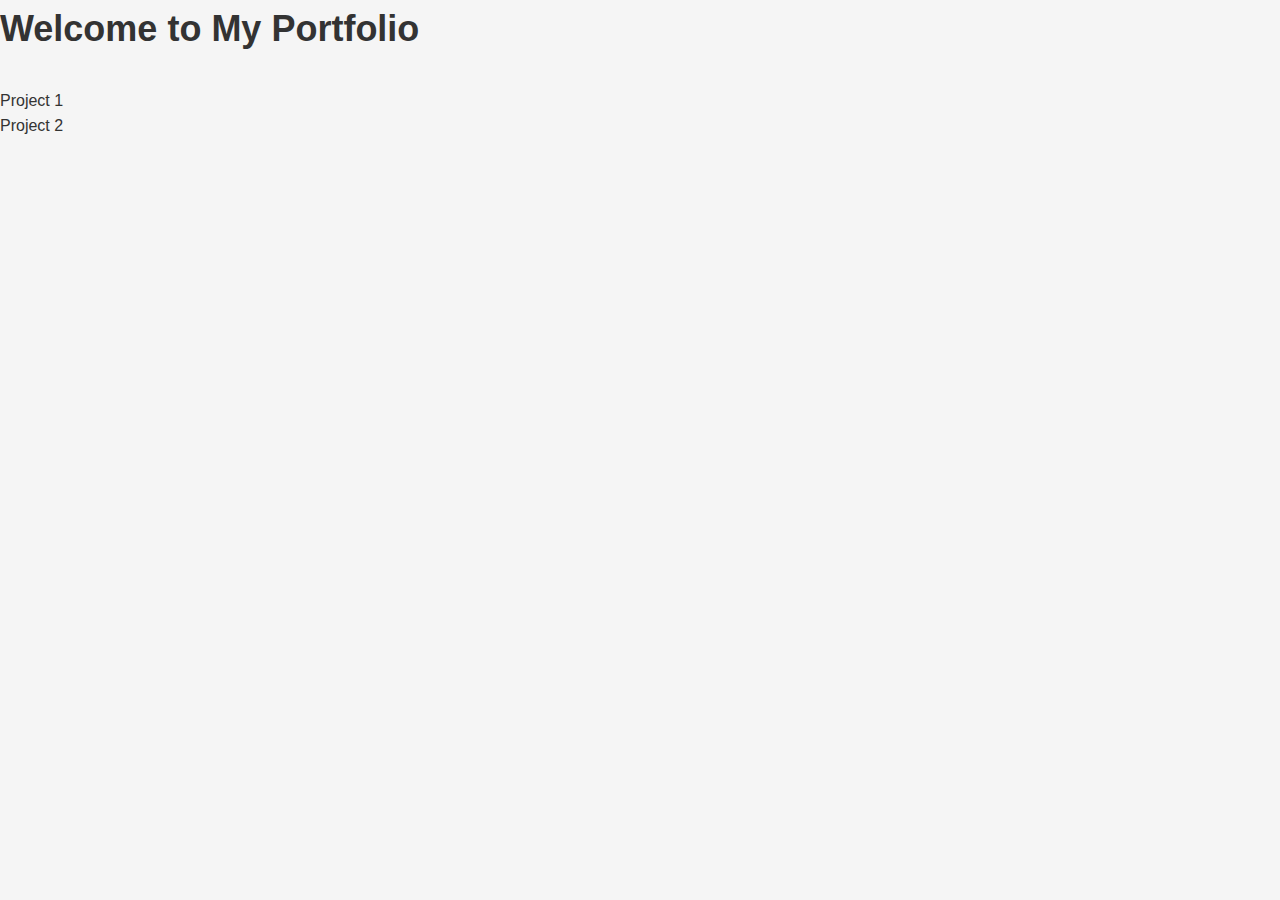
<file: index.html>
<!DOCTYPE html>
<link rel="stylesheet" href="style.css">
<html>
<head>
    <title>My Portfolio</title>
</head>
<body>
    <h1>Welcome to My Portfolio</h1>
    <ul>
        <li><a href="projects/project1.html">Project 1</a></li>
        <li><a href="projects/project2.html">Project 2</a></li>
    </ul>
</body>
</html>
</file>
<file: style.css>
/* Reset default browser styles */
body, h1, h2, h3, h4, h5, h6, p, ul, li {
    margin: 0;
    padding: 0;
}

/* Global styles */
body {
    font-family: 'Arial', sans-serif;
    line-height: 1.6;
    background-color: #f5f5f5;
    color: #333;
}

.container {
    max-width: 960px;
    margin: 0 auto;
    padding: 20px;
}

h1 {
    font-size: 36px;
    font-weight: bold;
    margin-bottom: 30px;
}

h2 {
    font-size: 28px;
    font-weight: bold;
    margin-bottom: 20px;
}

p {
    margin-bottom: 10px;
}

ul {
    list-style: none;
    margin-bottom: 20px;
}

a {
    text-decoration: none;
    color: #333;
}

a:hover {
    text-decoration: underline;
}

/* Header styles */
header {
    background-color: #333;
    color: #fff;
    padding: 20px;
    text-align: center;
    margin-bottom: 40px;
}

header h1 {
    font-size: 48px;
}

/* Project list styles */
.project-list li {
    margin-bottom: 15px;
}

.project-list a {
    display: block;
    padding: 10px;
    background-color: #fff;
    color: #333;
    border-radius: 5px;
    transition: background-color 0.3s ease;
}

.project-list a:hover {
    background-color: #f5f5f5;
}

/* Project details styles */
.project-details {
    background-color: #fff;
    padding: 30px;
    box-shadow: 0 2px 4px rgba(0, 0, 0, 0.1);
    margin-bottom: 40px;
}

.project-details h2 {
    font-size: 32px;
    margin-bottom: 20px;
}

.project-details p {
    font-size: 18px;
    margin-bottom: 15px;
}

.project-details img {
    max-width: 100%;
    margin-bottom: 20px;
}

/* Contact section styles */
.contact-section {
    background-color: #333;
    color: #fff;
    padding: 40px;
    text-align: center;
}

.contact-section h2 {
    font-size: 32px;
    margin-bottom: 20px;
}

.contact-section p {
    font-size: 18px;
    margin-bottom: 15px;
}

.contact-section a {
    color: #fff;
}

.contact-section a:hover {
    text-decoration: underline;
}

/* Responsive styles */
@media (max-width: 768px) {
    .container {
        padding: 10px;
    }

    h1 {
        font-size: 32px;
        margin-bottom: 20px;
    }

    h2 {
        font-size: 24px;
        margin-bottom: 15px;
    }

    .project-details {
        padding: 20px;
    }

    .project-details h2 {
        font-size: 28px;
        margin-bottom: 15px;
    }

    .contact-section {
        padding: 20px;
    }
}
</file>
